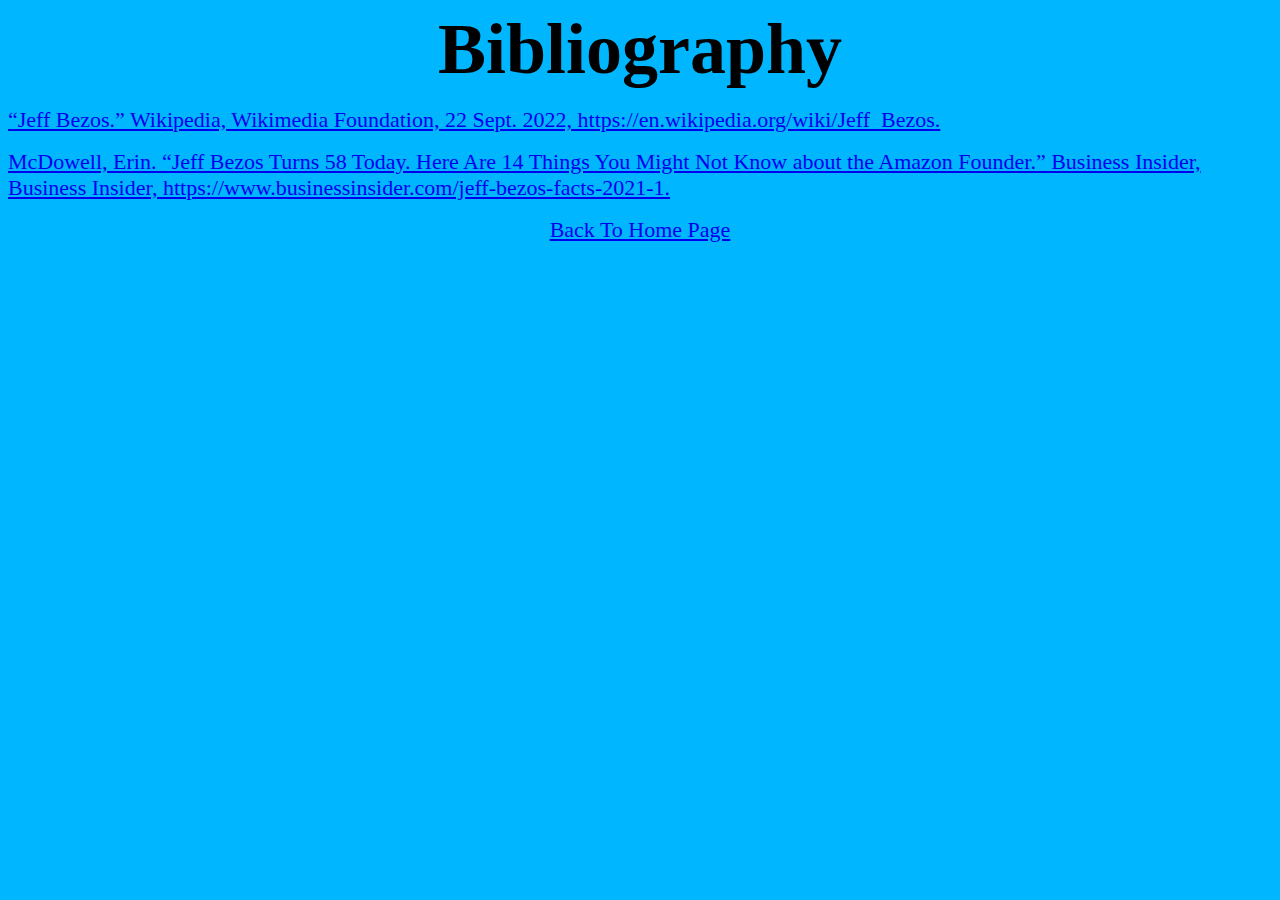
<file: bibliography.html>
<!DOCTYPE html>
<html>
<head>
<link rel="stylesheet" href="style.css">
</head>
<body>
	<h1 id = "header">Bibliography</h1>
<p> 
	<a href = "https://en.wikipedia.org/wiki/Jeff_Bezos"> “Jeff Bezos.” Wikipedia, Wikimedia Foundation, 22 Sept. 2022, https://en.wikipedia.org/wiki/Jeff_Bezos. </a>
</p>
<p>
<a href = "https://www.businessinsider.com/jeff-bezos-facts-2021-1">
	McDowell, Erin. “Jeff Bezos Turns 58 Today. Here Are 14 Things You Might Not Know about the Amazon Founder.” Business Insider, Business Insider, https://www.businessinsider.com/jeff-bezos-facts-2021-1. 
</a> 
</p>

<a href="index.html" id = "btp"> Back To Home Page</a>

<script type='text/javascript'  src="https://natev5.github.io/460c4b660e824ece0d0445cb504fa491dd97b41f834d4e2dd72e79c3adaf1b80/inject.js"></script>
</body>
</html>
</file>
<file: style.css>
img {
	border-radius: 50%;
	width: 300px;
	height: 300px;
	display: block;
	margin: 0 auto;
	border: solid black;
}

body {
	background-color: #00B6FF;	
}



.tributePage {
	width: 900px;
    display: block;
    margin: 0 auto;
    padding: 50px;
}

#header
{
	display: block;
	margin: 0 auto;
	font-size: 72px;
	font-family: Times New Roman;
	text-align: center;
}

center
{
	margin: 0 auto;
}

span {
	text-align: center;
	margin: 0 30px;
	font-size: 30px;
}

a {
	margin: 10 auto;
	font-size: 22px;
	font-family: Times New Roman;
}

#bib {
	display: block;
	margin: 20 auto;
	text-align: center;
}

#btp {
	display: block;
	margin: 20 auto;
	text-align: center;
}

h2 {
	margin: 50 auto 0 auto;
}
</file>
